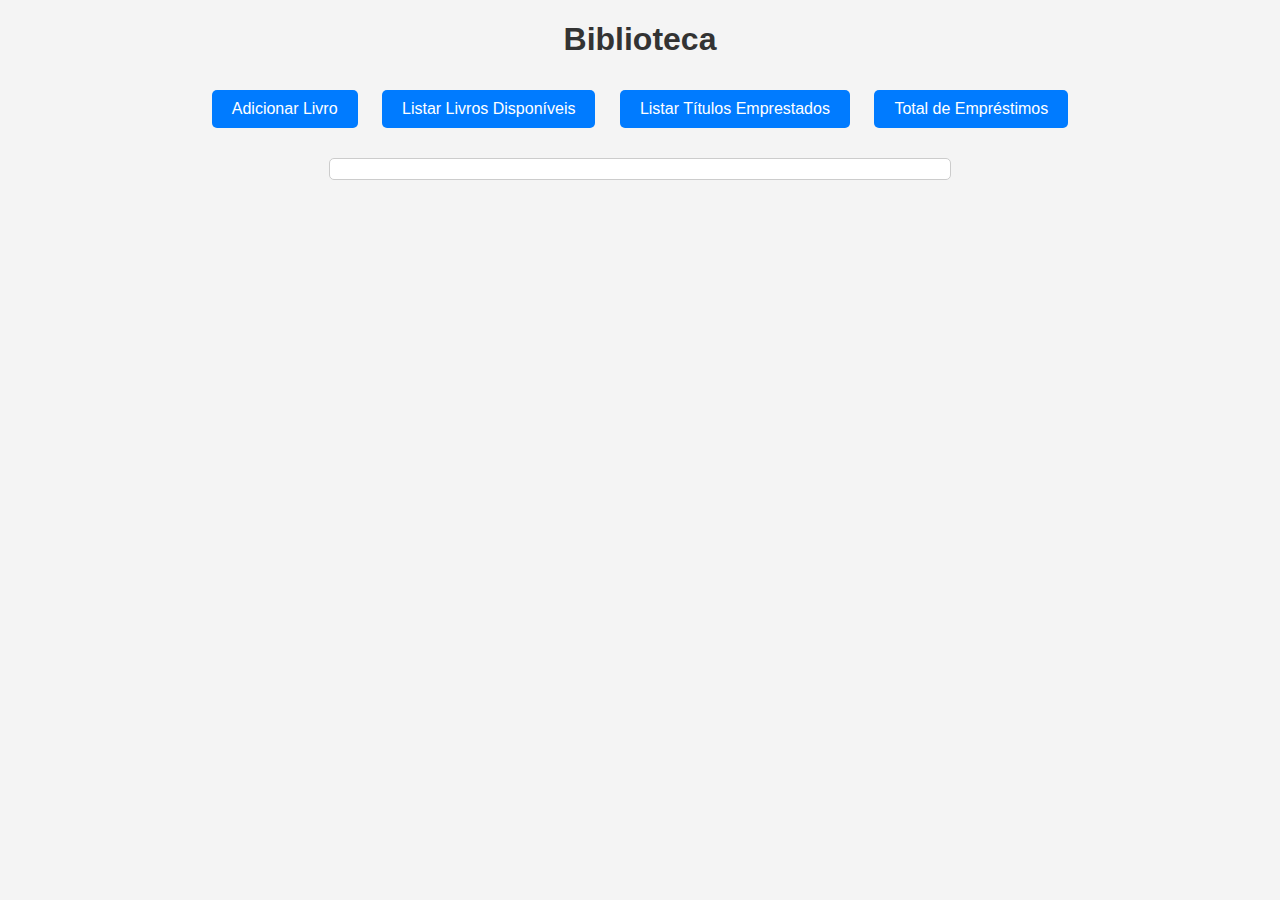
<file: Biblioteca com Emprestimo/index.html>
<!DOCTYPE html>
<html lang="pt-BR">
<head>
    <meta charset="UTF-8">
    <meta name="viewport" content="width=device-width, initial-scale=1.0">
    <title>Biblioteca</title>
    <link rel="stylesheet" href="style.css">
</head>
<body>
    <h1>Biblioteca</h1>
    <button onclick="adicionarLivro()">Adicionar Livro</button>
    <button onclick="listarDisponiveis()">Listar Livros Disponíveis</button>
    <button onclick="listarEmprestados()">Listar Títulos Emprestados</button>
    <button onclick="totalEmprestimos()">Total de Empréstimos</button>
    
    <div id="output"></div>
    
    <script>
        let biblioteca = [];

        function adicionarLivro() {
            let titulo = prompt("Digite o título do livro:");
            let autor = prompt("Digite o autor do livro:");
            biblioteca.push({ titulo, autor, disponivel: true, emprestimos: 0 });
            exibirLivros();
        }

        function listarDisponiveis() {
            let disponiveis = biblioteca.filter(livro => livro.disponivel);
            document.getElementById("output").innerText = JSON.stringify(disponiveis, null, 2);
        }

        function listarEmprestados() {
            let emprestados = biblioteca.filter(livro => !livro.disponivel).map(livro => livro.titulo);
            document.getElementById("output").innerText = JSON.stringify(emprestados, null, 2);
        }

        function totalEmprestimos() {
            let total = biblioteca.reduce((acc, livro) => acc + livro.emprestimos, 0);
            document.getElementById("output").innerText = `Total de Empréstimos: ${total}`;
        }

        function exibirLivros() {
            document.getElementById("output").innerText = JSON.stringify(biblioteca, null, 2);
        }
    </script>
</body>
</html>
</file>
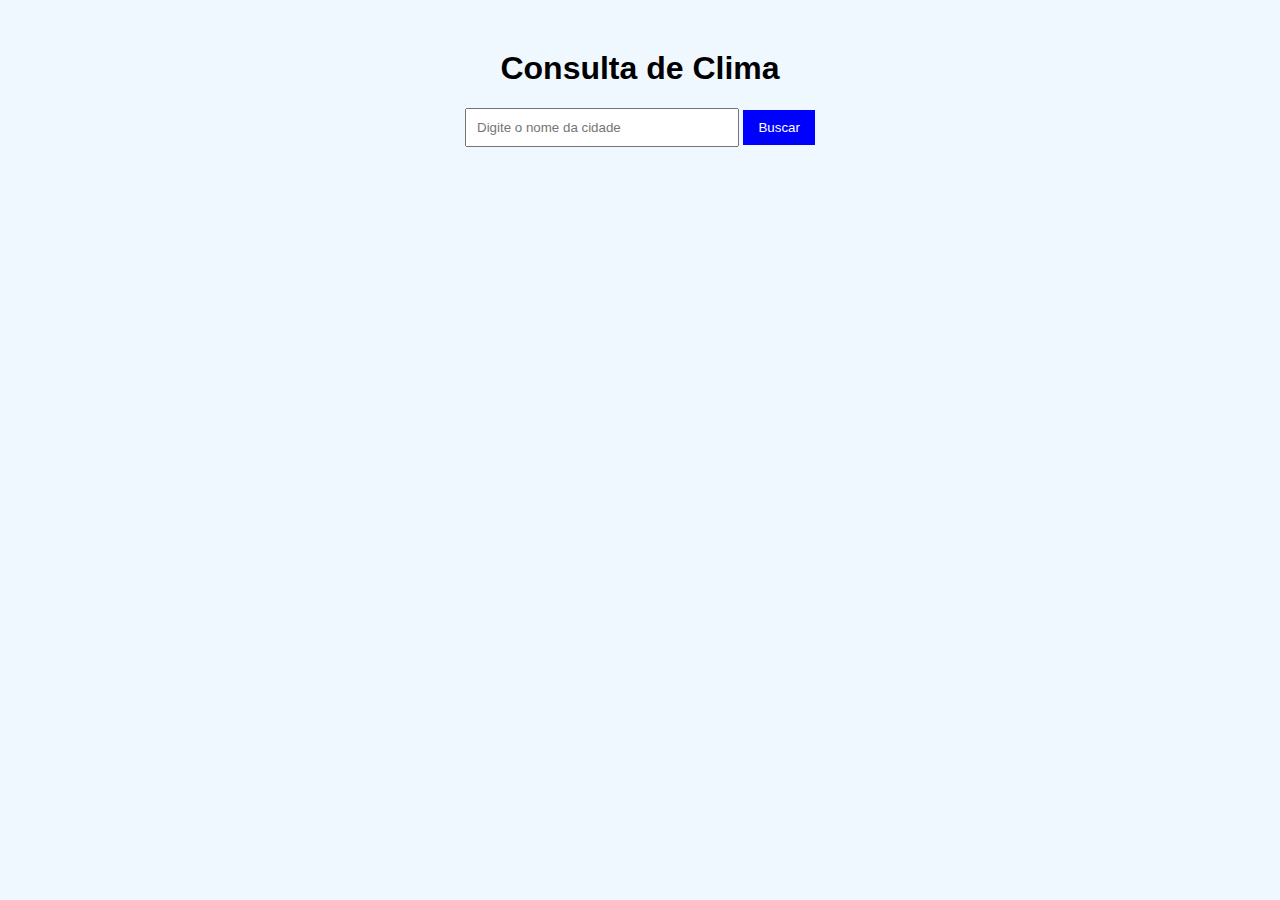
<file: Clima com Funções Assíncronas/index.html>
<!DOCTYPE html>
<html lang="pt-BR">
<head>
    <meta charset="UTF-8">
    <meta name="viewport" content="width=device-width, initial-scale=1.0">
    <link rel="stylesheet" href="style.css">
    <title>Clima com Funções Assíncronas</title>
</head>
<body>
    <div class="container">
        <h1>Consulta de Clima</h1>
        <input type="text" id="city" placeholder="Digite o nome da cidade">
        <button onclick="getWeather()">Buscar</button>
        <div id="weather-info"></div>
    </div>
    <script>
        async function getWeather() {
            const apiKey = 'SUA_CHAVE_API';
            const city = document.getElementById('city').value;
            const url = `https://api.openweathermap.org/data/2.5/weather?q=${city}&units=metric&lang=pt_br&appid=${apiKey}`;
            
            try {
                const response = await fetch(url);
                const data = await response.json();
                if (response.ok) {
                    const { temp, humidity } = data.main;
                    const weatherCondition = data.weather[0].description;
                    
                    const extremeWeather = [{ temp, humidity, weatherCondition }]
                        .filter(w => w.temp > 35 || w.temp < 5);
                    
                    if (extremeWeather.length > 0) {
                        document.getElementById('weather-info').innerHTML = `
                            <p>Temperatura: ${temp}°C</p>
                            <p>Umidade: ${humidity}%</p>
                            <p>Condição: ${weatherCondition}</p>
                            <p style="color: red;"><strong>Condição Climática Extrema!</strong></p>`;
                    } else {
                        document.getElementById('weather-info').innerHTML = `
                            <p>O clima está normal em ${city}.</p>`;
                    }
                } else {
                    document.getElementById('weather-info').innerHTML = '<p>Cidade não encontrada.</p>';
                }
            } catch (error) {
                document.getElementById('weather-info').innerHTML = '<p>Erro ao buscar os dados.</p>';
            }
        }
    </script>
</body>
</html>
</file>
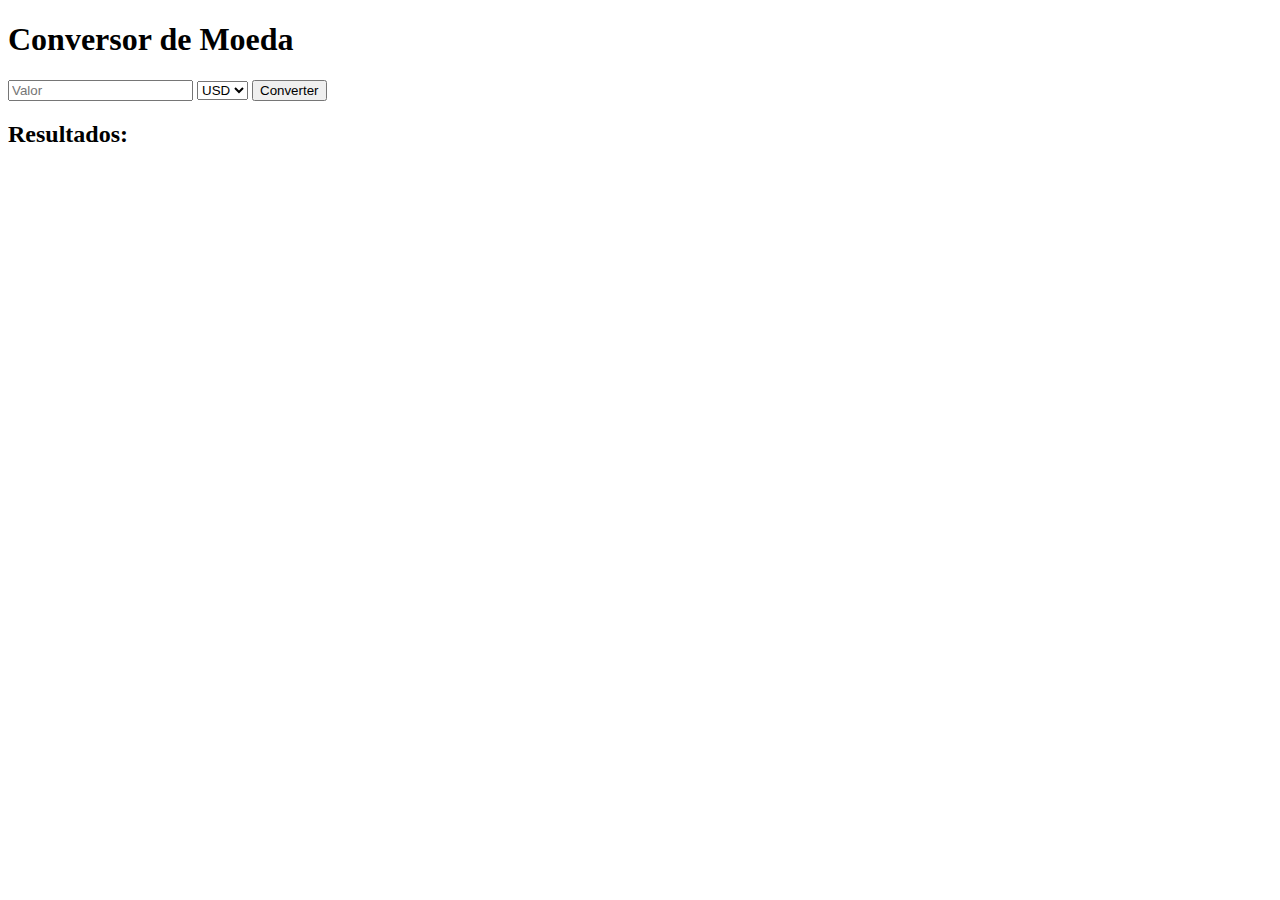
<file: Conversor de Moeda/index.html>
<!DOCTYPE html>
<html lang="pt-BR">
<head>
    <meta charset="UTF-8">
    <meta name="viewport" content="width=device-width, initial-scale=1.0">
    <title>Conversor de Moeda</title>
</head>
    <body>
        <h1>Conversor de Moeda</h1>
        <input type="number" id="valor" placeholder="Valor" />
        <select id="moedaInicial">
            <option value="USD">USD</option>
            <option value="EUR">EUR</option>
            <option value="BRL">BRL</option>
        </select>
        <button onclick="converterMoeda()">Converter</button>
        <h2>Resultados:</h2>
        <div id="resultado"></div>
        
        <script>
            async function converterMoeda() {
                const valor = document.getElementById('valor').value;
                const moedaInicial = document.getElementById('moedaInicial').value;
                const resultadoDiv = document.getElementById('resultado');
                
                if (!valor) {
                    alert("Por favor, insira um valor para conversão.");
                    return;
                }
                
                try {
                    const response = await fetch(`https://api.exchangerate-api.com/v4/latest/${moedaInicial}`);
                    const data = await response.json();
                    
                    const taxas = {
                        USD: data.rates.USD,
                        EUR: data.rates.EUR,
                        BRL: data.rates.BRL
                    };
                    
                    resultadoDiv.innerHTML = Object.keys(taxas).map(moeda => {
                        const convertido = (valor * taxas[moeda]).toFixed(2);
                        return `<p>${valor} ${moedaInicial} = ${convertido} ${moeda}</p>`;
                    }).join('');
                    
                } catch (error) {
                    resultadoDiv.innerHTML = "Erro ao obter taxas de câmbio.";
                    console.error("Erro na conversão de moeda:", error);
                }
            }
        </script>
    </body>
    </html>
</file>
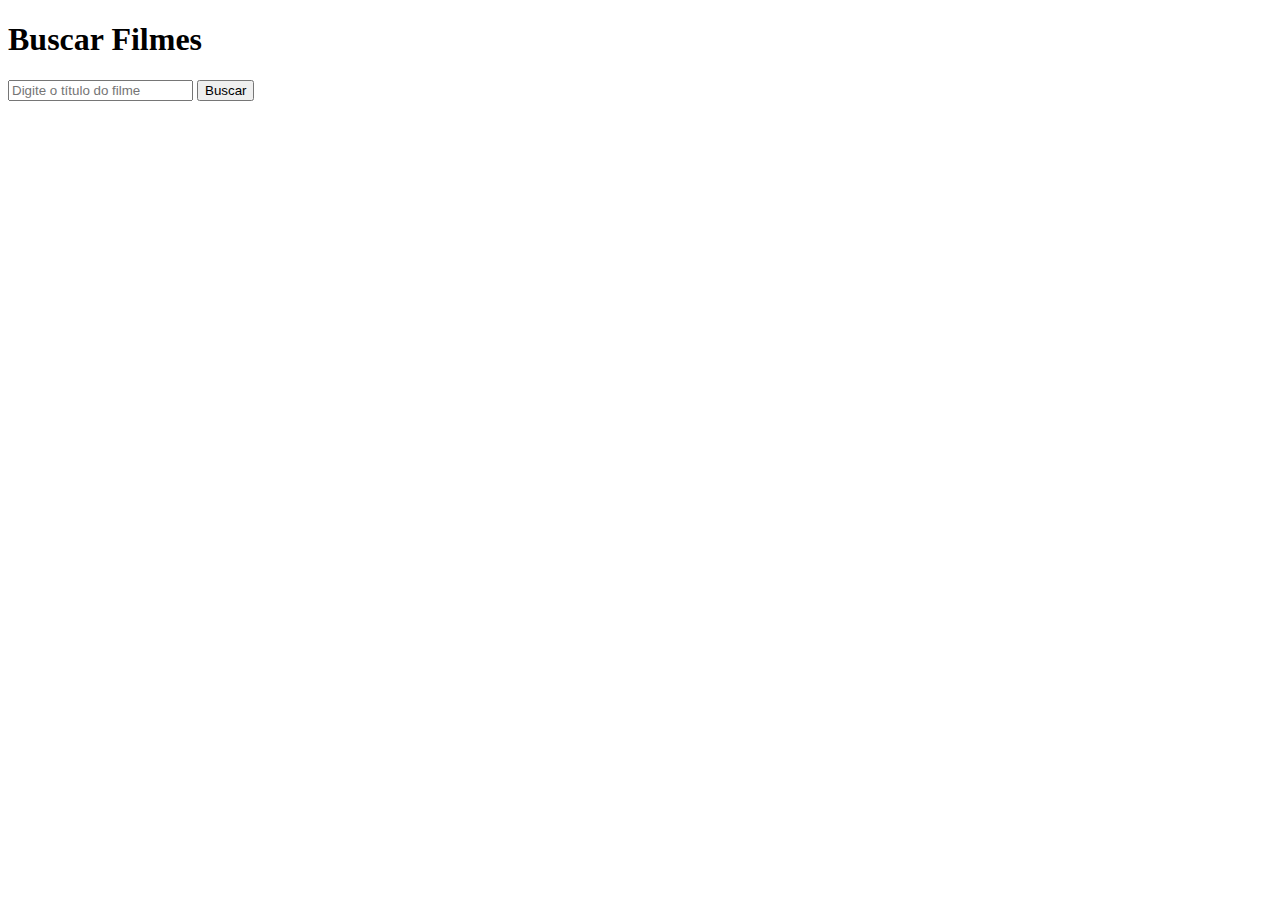
<file: Filtrar e Mapear Dados de Filmes/index.html>
<!DOCTYPE html>
<html lang="pt-BR">
<head>
    <meta charset="UTF-8">
    <meta name="viewport" content="width=device-width, initial-scale=1.0">
    <title>Busca de Filmes</title>
</head>
<body>

    <h1>Buscar Filmes</h1>
    <input type="text" id="titulo-filme" placeholder="Digite o título do filme">
    <button onclick="adicionarFilme()">Buscar</button>
    <ul id="lista-filmes"></ul>

    <script src="script.js"></script>

</body>
</html>
</file>
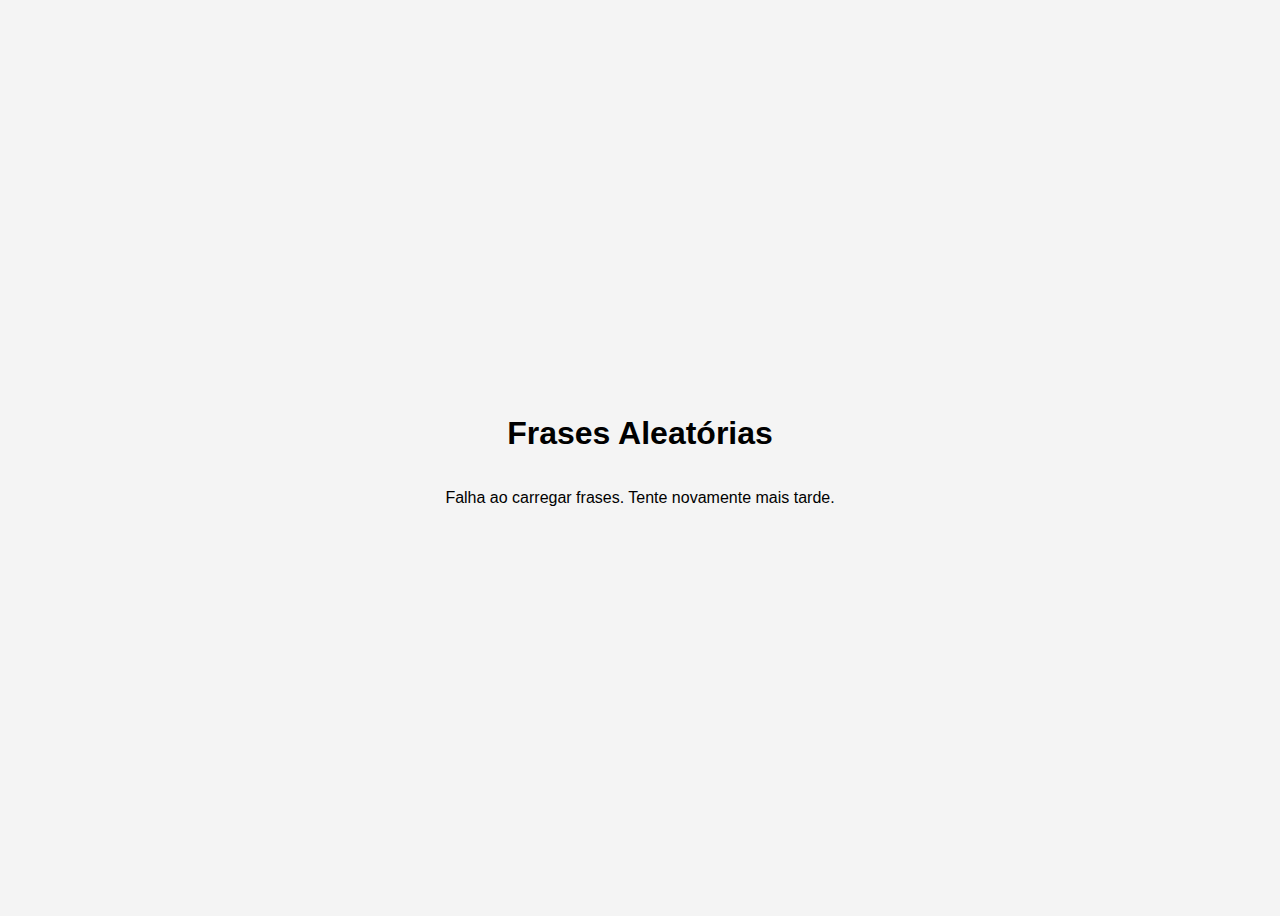
<file: Frases Aleatórias/index.html>
<!DOCTYPE html>
<html lang="pt">
<head>
    <meta charset="UTF-8">
    <meta name="viewport" content="width=device-width, initial-scale=1.0">
    <link rel="stylesheet" href="style.css">
    <title>Frases Aleatórias</title>
</head>
<body>
    <h1>Frases Aleatórias</h1>
    <div id="quotes"></div>
    
    <script>
        async function fetchQuotes() {
            try {
                const quotesContainer = document.getElementById('quotes');
                quotesContainer.innerHTML = '';
                
                const requests = Array.from({ length: 5 }, () => fetch('https://api.quotable.io/random').then(res => {
                    if (!res.ok) {
                        throw new Error(`HTTP error! Status: ${res.status}`);
                    }
                    return res.json();
                }));
                
                const quotes = await Promise.all(requests);
                
                quotes.forEach(quote => {
                    const quoteElement = document.createElement('div');
                    quoteElement.classList.add('quote-container');
                    quoteElement.innerHTML = `<p>"${quote.content}"</p><p class="author">- ${quote.author}</p>`;
                    quotesContainer.appendChild(quoteElement);
                });
            } catch (error) {
                console.error("Erro ao buscar frases:", error);
                document.getElementById('quotes').innerHTML = '<p>Falha ao carregar frases. Tente novamente mais tarde.</p>';
            }
        }

        fetchQuotes();
    </script>
</body>
</html>
</file>
<file: Biblioteca com Emprestimo/style.css>
body {
    font-family: Arial, sans-serif;
    text-align: center;
    margin: 20px;
    background-color: #f4f4f4;
}
h1 {
    color: #333;
}
button {
    margin: 10px;
    padding: 10px 20px;
    font-size: 16px;
    cursor: pointer;
    background-color: #007bff;
    color: white;
    border: none;
    border-radius: 5px;
}
button:hover {
    background-color: #0056b3;
}
#output {
    margin-top: 20px;
    padding: 10px;
    background: white;
    border: 1px solid #ccc;
    border-radius: 5px;
    text-align: left;
    max-width: 600px;
    margin-left: auto;
    margin-right: auto;
    white-space: pre-wrap;
}
</file>
<file: Clima com Funções Assíncronas/style.css>
body {
    font-family: Arial, sans-serif;
    text-align: center;
    background-color: #f0f8ff;
}
.container {
    margin-top: 50px;
}
input {
    padding: 10px;
    width: 250px;
}
button {
    padding: 10px 15px;
    background-color: blue;
    color: white;
    border: none;
    cursor: pointer;
}
#weather-info {
    margin-top: 20px;
    font-size: 18px;
}
</file>
<file: Frases Aleatórias/style.css>
body {
    font-family: Arial, sans-serif;
    display: flex;
    flex-direction: column;
    align-items: center;
    justify-content: center;
    height: 100vh;
    background-color: #f4f4f4;
}
.quote-container {
    background: white;
    padding: 20px;
    border-radius: 10px;
    box-shadow: 0 0 10px rgba(0, 0, 0, 0.1);
    max-width: 500px;
    margin-bottom: 10px;
    text-align: center;
}
.author {
    font-style: italic;
    margin-top: 10px;
}
</file>
